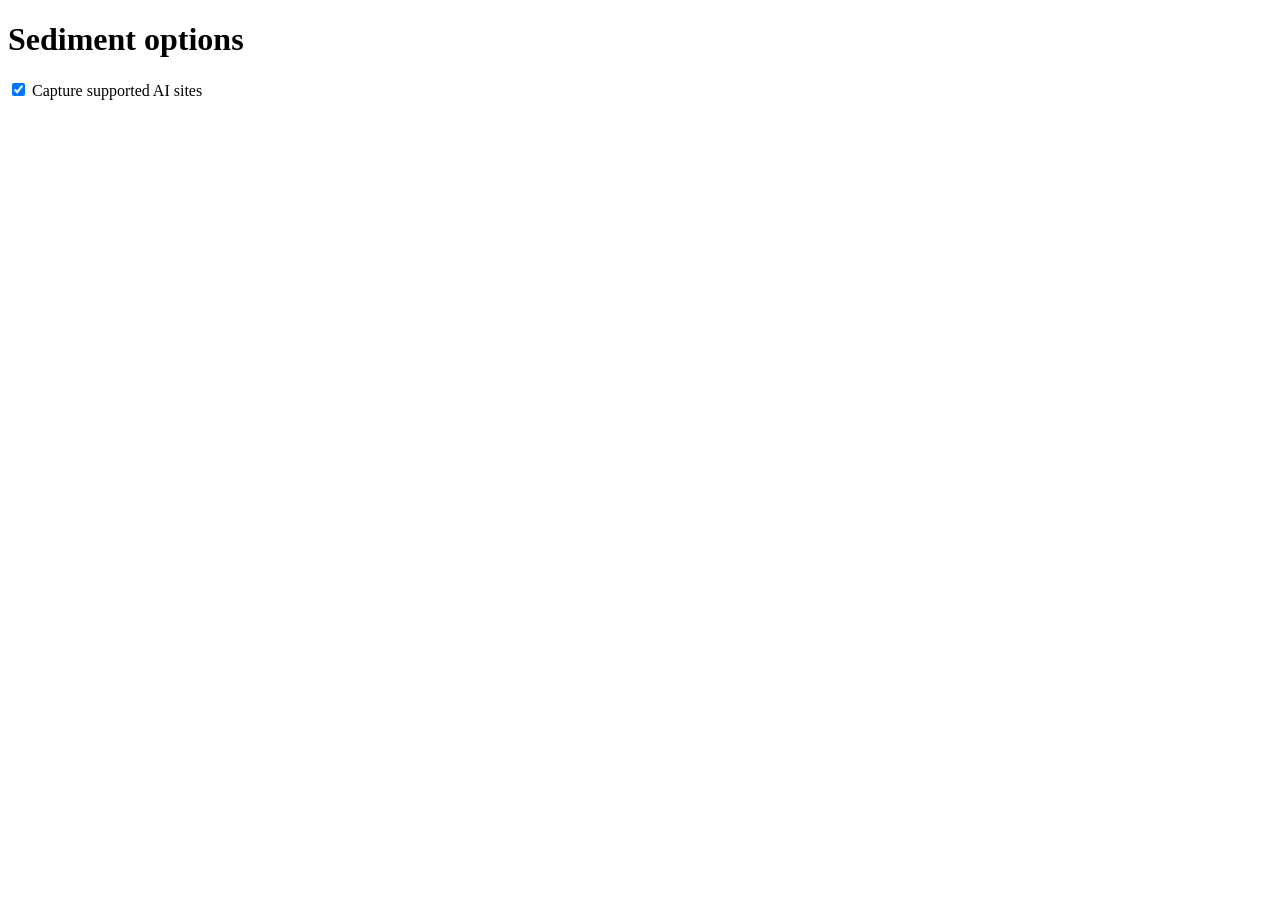
<file: pke-ext/options.html>
<!doctype html>
<html>
<head><meta charset="utf-8"><title>PKE Options</title></head>
<body>
  <h1>Sediment options</h1>
  <label><input type="checkbox" id="enabled" checked> Capture supported AI sites</label>
  <script src="options.js"></script>
</body>
</html>
</file>
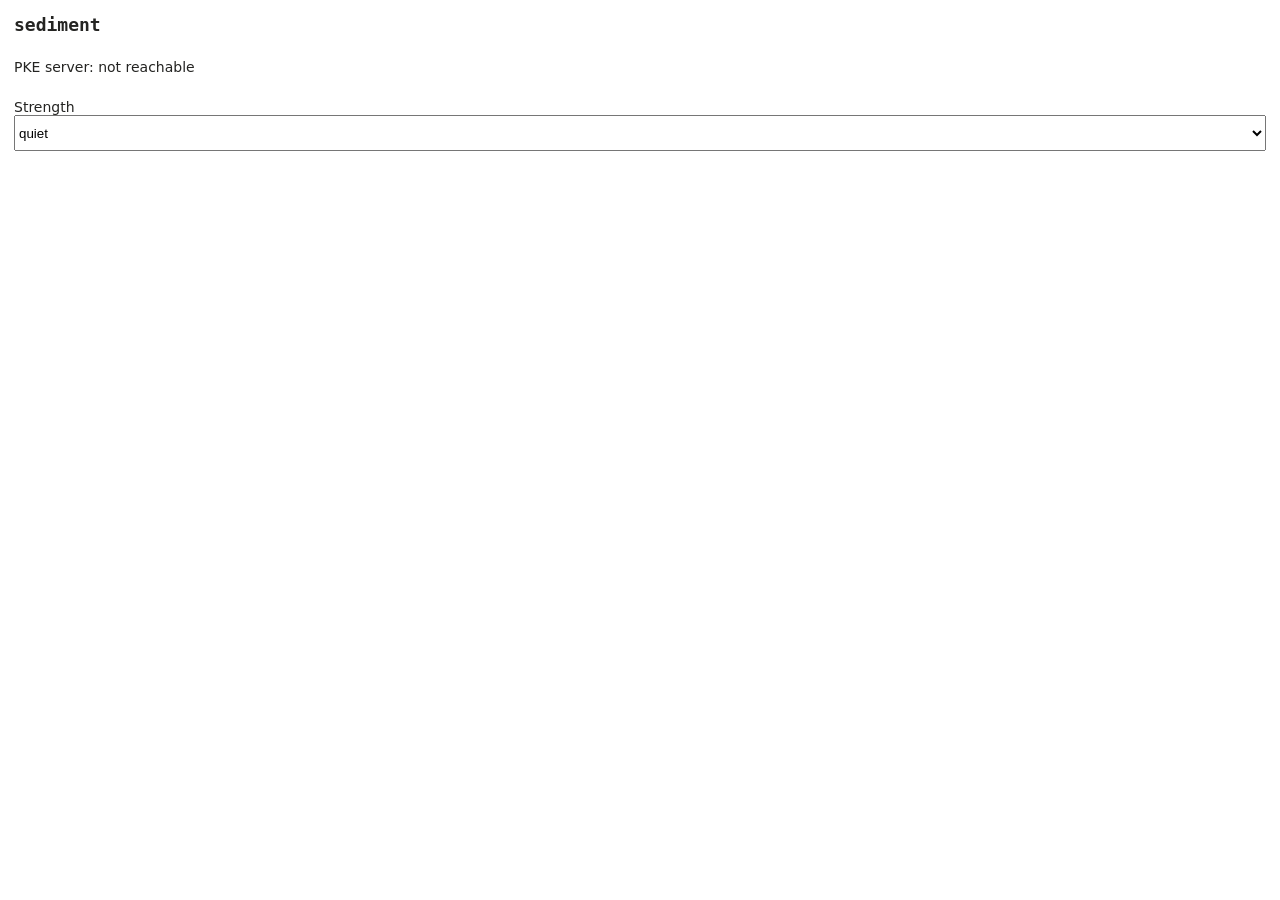
<file: pke-ext/popup.html>
<!doctype html>
<html>
<head>
  <meta charset="utf-8">
  <link rel="stylesheet" href="popup.css">
</head>
<body>
  <main>
    <h1>sediment</h1>
    <p id="status">Checking local server...</p>
    <label>Strength
      <select id="strength">
        <option>off</option>
        <option selected>quiet</option>
        <option>gentle</option>
        <option>active</option>
      </select>
    </label>
  </main>
  <script src="popup.js"></script>
</body>
</html>
</file>
<file: pke-ext/popup.css>
body { font: 14px system-ui, sans-serif; min-width: 240px; margin: 0; color: #242422; }
main { padding: 14px; display: grid; gap: 10px; }
h1 { font: 700 18px ui-monospace, monospace; margin: 0; }
select { min-height: 36px; width: 100%; }
</file>
